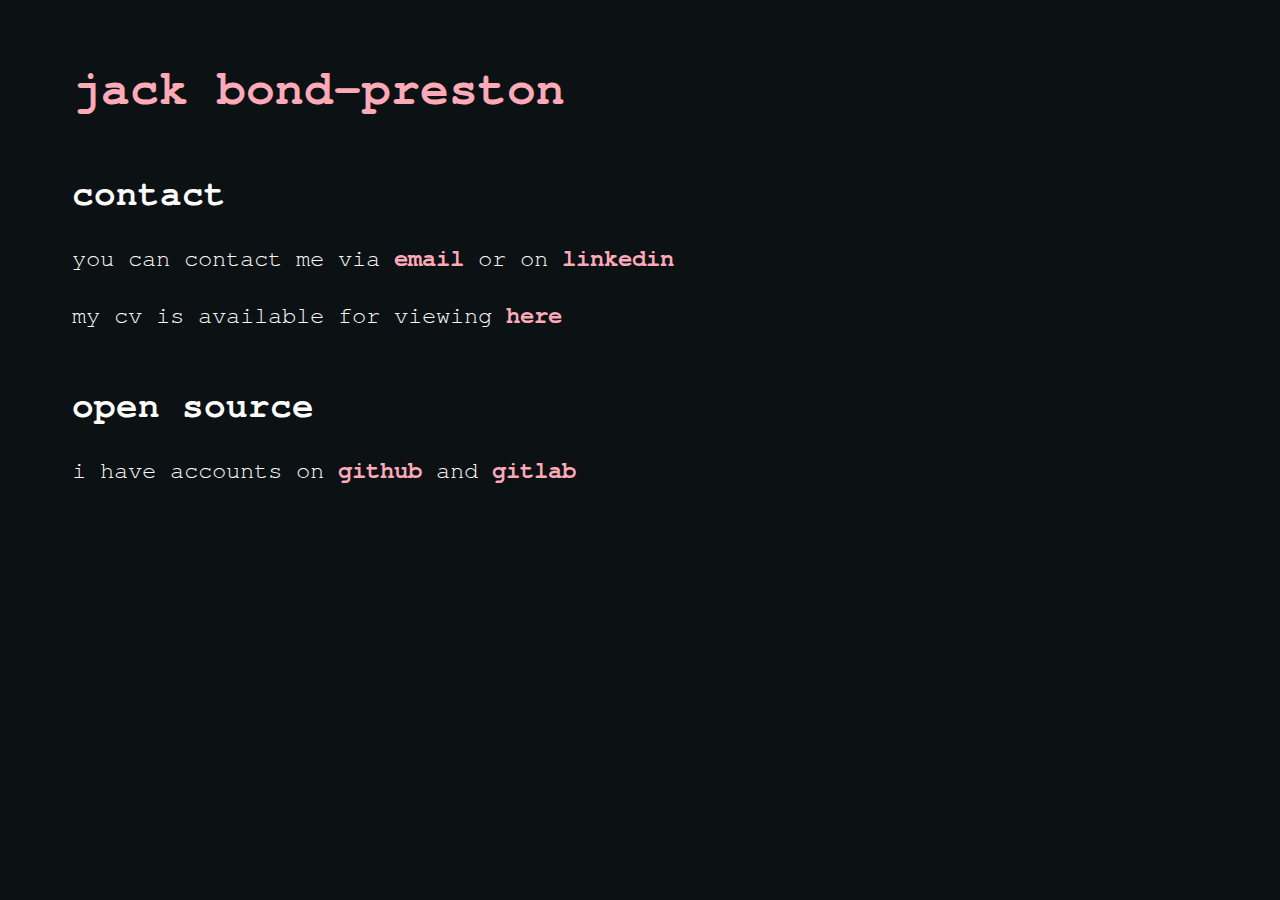
<file: index.html>
<!DOCTYPE html>
<html lang="en">

<head>
	<title>Jack Bond-Preston</title>
	<meta charset="UTF-8">
	<meta name="viewport" content="width=device-width, initial-scale=1">

	<link rel="stylesheet" href="style/stylesheet.css">
</head>

<body>
	<h1>
		<a href="https://jackbondpreston.me">jack bond&hyphen;preston</a>
	</h1>

	<h2>contact</h2>
	<p>
		you can contact me via <a href="mailto:jackbondpreston@outlook.com">email</a> or on <a href="https://www.linkedin.com/in/jack-bond-preston-922706150/">linkedin</a>
	</p>
	<p>
		my cv is available for viewing <a href="cv.pdf">here</a>
	</p>

	<h2>open source</h2>
	<p>
		i have accounts on <a href="https://github.com/jackbondpreston">github</a> and <a href="https://gitlab.com/jackbondpreston">gitlab</a>
	</p>

</body>

</html>
</file>
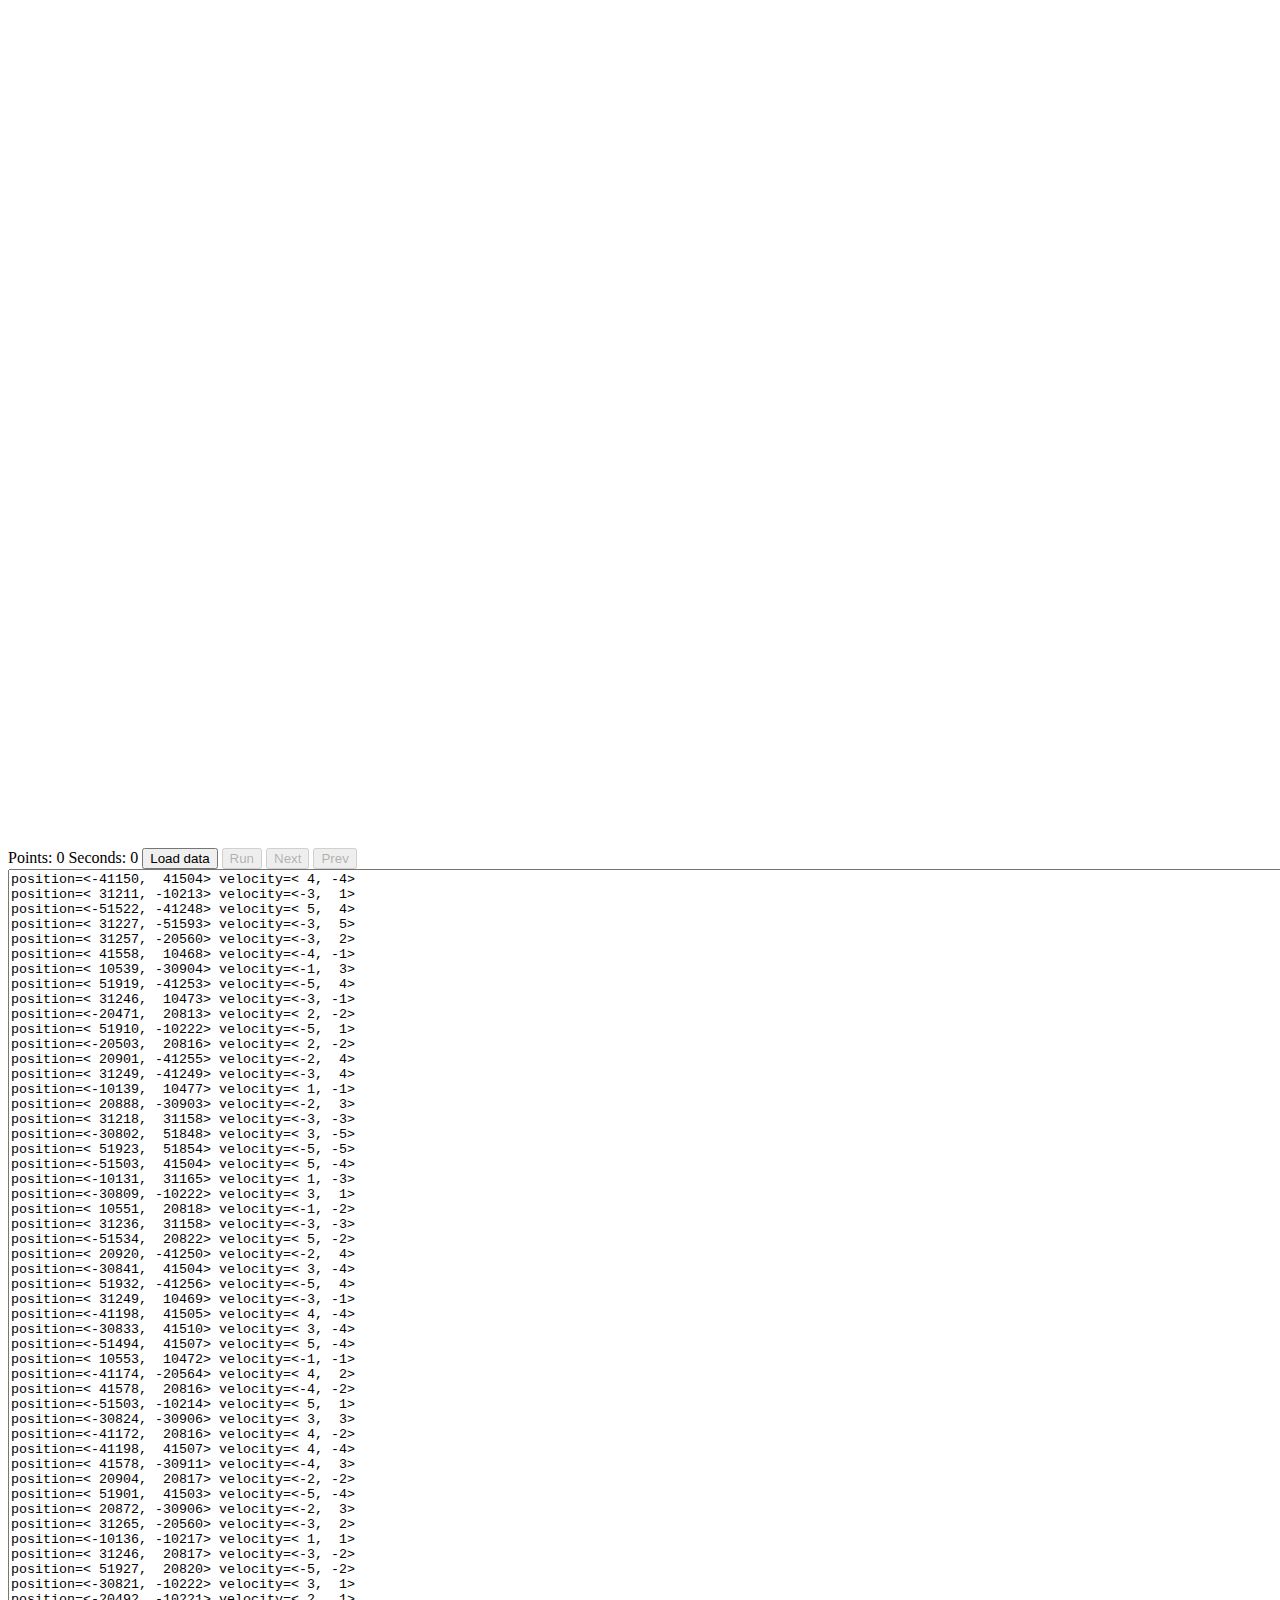
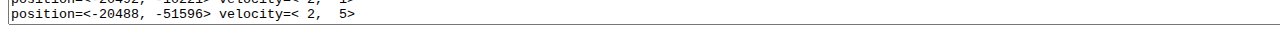
<file: aoc/10/index.html>
<html>
<head>
    <meta charset="utf8" />
    <title>Day 10</title>

    <script src="main.js"></script>
</head>

<body>
    <canvas height="1000" width="1000" id="canvas" style="height: 95%;"></canvas>

    <br />

    <span id="points">Points: 0</span>
    <span id="turn">Seconds: 0</span>

    <input type="button" onclick="pointsArr = parseInput(document.getElementById('input').value);" value="Load data" />
    <input type="button" onclick="run(pointsArr);" value="Run" id="run" disabled />
    <input type="button" onclick="proceedBy(pointsArr, 1); render(pointsArr);" value="Next" disabled />
    <input type="button" onclick="proceedBy(pointsArr, -1); render(pointsArr);" value="Prev" disabled />

    <textarea id="input" rows="50" cols="200">position=<-41150,  41504> velocity=< 4, -4>
position=< 31211, -10213> velocity=<-3,  1>
position=<-51522, -41248> velocity=< 5,  4>
position=< 31227, -51593> velocity=<-3,  5>
position=< 31257, -20560> velocity=<-3,  2>
position=< 41558,  10468> velocity=<-4, -1>
position=< 10539, -30904> velocity=<-1,  3>
position=< 51919, -41253> velocity=<-5,  4>
position=< 31246,  10473> velocity=<-3, -1>
position=<-20471,  20813> velocity=< 2, -2>
position=< 51910, -10222> velocity=<-5,  1>
position=<-20503,  20816> velocity=< 2, -2>
position=< 20901, -41255> velocity=<-2,  4>
position=< 31249, -41249> velocity=<-3,  4>
position=<-10139,  10477> velocity=< 1, -1>
position=< 20888, -30903> velocity=<-2,  3>
position=< 31218,  31158> velocity=<-3, -3>
position=<-30802,  51848> velocity=< 3, -5>
position=< 51923,  51854> velocity=<-5, -5>
position=<-51503,  41504> velocity=< 5, -4>
position=<-10131,  31165> velocity=< 1, -3>
position=<-30809, -10222> velocity=< 3,  1>
position=< 10551,  20818> velocity=<-1, -2>
position=< 31236,  31158> velocity=<-3, -3>
position=<-51534,  20822> velocity=< 5, -2>
position=< 20920, -41250> velocity=<-2,  4>
position=<-30841,  41504> velocity=< 3, -4>
position=< 51932, -41256> velocity=<-5,  4>
position=< 31249,  10469> velocity=<-3, -1>
position=<-41198,  41505> velocity=< 4, -4>
position=<-30833,  41510> velocity=< 3, -4>
position=<-51494,  41507> velocity=< 5, -4>
position=< 10553,  10472> velocity=<-1, -1>
position=<-41174, -20564> velocity=< 4,  2>
position=< 41578,  20816> velocity=<-4, -2>
position=<-51503, -10214> velocity=< 5,  1>
position=<-30824, -30906> velocity=< 3,  3>
position=<-41172,  20816> velocity=< 4, -2>
position=<-41198,  41507> velocity=< 4, -4>
position=< 41578, -30911> velocity=<-4,  3>
position=< 20904,  20817> velocity=<-2, -2>
position=< 51901,  41503> velocity=<-5, -4>
position=< 20872, -30906> velocity=<-2,  3>
position=< 31265, -20560> velocity=<-3,  2>
position=<-10136, -10217> velocity=< 1,  1>
position=< 31246,  20817> velocity=<-3, -2>
position=< 51927,  20820> velocity=<-5, -2>
position=<-30821, -10222> velocity=< 3,  1>
position=<-20492, -10221> velocity=< 2,  1>
position=<-20488, -51596> velocity=< 2,  5>
position=< 41610, -41249> velocity=<-4,  4>
position=< 31257, -30908> velocity=<-3,  3>
position=< 41610,  31160> velocity=<-4, -3>
position=<-10151,  41503> velocity=< 1, -4>
position=<-51527, -10216> velocity=< 5,  1>
position=< 20867, -30903> velocity=<-2,  3>
position=< 31228,  41503> velocity=<-3, -4>
position=<-10160, -41253> velocity=< 1,  4>
position=< 41595, -30907> velocity=<-4,  3>
position=<-51506,  31158> velocity=< 5, -3>
position=<-10142, -10219> velocity=< 1,  1>
position=<-10115, -10222> velocity=< 1,  1>
position=< 10572, -51601> velocity=<-1,  5>
position=< 51899,  20818> velocity=<-5, -2>
position=<-20476, -30910> velocity=< 2,  3>
position=<-41174,  31162> velocity=< 4, -3>
position=< 31246,  41509> velocity=<-3, -4>
position=<-30801, -41253> velocity=< 3,  4>
position=<-10130,  41508> velocity=< 1, -4>
position=<-20473,  10470> velocity=< 2, -1>
position=<-41150, -20565> velocity=< 4,  2>
position=< 31246,  31165> velocity=<-3, -3>
position=< 41610, -41256> velocity=<-4,  4>
position=< 41574,  31164> velocity=<-4, -3>
position=<-41157, -30903> velocity=< 4,  3>
position=< 31241,  10469> velocity=<-3, -1>
position=< 31217, -30912> velocity=<-3,  3>
position=< 10529,  41503> velocity=<-1, -4>
position=< 20901,  51853> velocity=<-2, -5>
position=<-51551,  10472> velocity=< 5, -1>
position=< 41613,  41503> velocity=<-4, -4>
position=<-10134, -41251> velocity=< 1,  4>
position=< 41595, -41253> velocity=<-4,  4>
position=<-51511,  10477> velocity=< 5, -1>
position=<-30837, -10217> velocity=< 3,  1>
position=< 51950, -51602> velocity=<-5,  5>
position=<-51541,  41503> velocity=< 5, -4>
position=< 51907,  51857> velocity=<-5, -5>
position=<-41198,  10469> velocity=< 4, -1>
position=<-30834,  20817> velocity=< 3, -2>
position=< 51947,  31163> velocity=<-5, -3>
position=<-30804, -30912> velocity=< 3,  3>
position=<-30829, -20560> velocity=< 3,  2>
position=< 10547, -30908> velocity=<-1,  3>
position=<-51531,  31166> velocity=< 5, -3>
position=< 51955,  41510> velocity=<-5, -4>
position=<-30861, -30911> velocity=< 3,  3>
position=< 20872, -51596> velocity=<-2,  5>
position=<-30829,  51854> velocity=< 3, -5>
position=<-41150, -10218> velocity=< 4,  1>
position=< 31257, -20560> velocity=<-3,  2>
position=<-20476,  20816> velocity=< 2, -2>
position=<-20468,  10470> velocity=< 2, -1>
position=<-51519, -30911> velocity=< 5,  3>
position=< 51959,  10468> velocity=<-5, -1>
position=< 20888, -51593> velocity=<-2,  5>
position=< 51947,  10475> velocity=<-5, -1>
position=< 31246,  10468> velocity=<-3, -1>
position=<-20516, -41249> velocity=< 2,  4>
position=<-51511, -41248> velocity=< 5,  4>
position=<-41147,  20817> velocity=< 4, -2>
position=<-41150, -51594> velocity=< 4,  5>
position=<-10163, -30908> velocity=< 1,  3>
position=<-10152, -10213> velocity=< 1,  1>
position=<-20460, -30903> velocity=< 2,  3>
position=<-41169, -10219> velocity=< 4,  1>
position=<-51531, -30907> velocity=< 5,  3>
position=<-30812,  41503> velocity=< 3, -4>
position=<-41169,  10477> velocity=< 4, -1>
position=< 10546,  51848> velocity=<-1, -5>
position=<-10139,  20813> velocity=< 1, -2>
position=<-30861,  51851> velocity=< 3, -5>
position=<-20497, -51593> velocity=< 2,  5>
position=< 51949, -20558> velocity=<-5,  2>
position=< 41597, -51595> velocity=<-4,  5>
position=< 51940,  31163> velocity=<-5, -3>
position=< 41589,  10473> velocity=<-4, -1>
position=<-51495, -41257> velocity=< 5,  4>
position=< 31265, -41254> velocity=<-3,  4>
position=< 10527,  10473> velocity=<-1, -1>
position=< 51927,  41509> velocity=<-5, -4>
position=< 20884,  10471> velocity=<-2, -1>
position=<-51493,  41507> velocity=< 5, -4>
position=<-41182, -30912> velocity=< 4,  3>
position=< 10575,  41509> velocity=<-1, -4>
position=< 20884, -20567> velocity=<-2,  2>
position=< 10535, -20560> velocity=<-1,  2>
position=<-51543,  41512> velocity=< 5, -4>
position=<-30825, -10214> velocity=< 3,  1>
position=<-51535, -20559> velocity=< 5,  2>
position=< 10528, -10218> velocity=<-1,  1>
position=<-51538,  41506> velocity=< 5, -4>
position=< 20892, -30905> velocity=<-2,  3>
position=< 31249, -51596> velocity=<-3,  5>
position=< 10539,  20815> velocity=<-1, -2>
position=<-20464, -41248> velocity=< 2,  4>
position=<-41186, -20567> velocity=< 4,  2>
position=<-20492,  20820> velocity=< 2, -2>
position=<-30818,  31165> velocity=< 3, -3>
position=<-10131, -51596> velocity=< 1,  5>
position=< 51919,  20814> velocity=<-5, -2>
position=<-41166, -30905> velocity=< 4,  3>
position=<-10151,  31163> velocity=< 1, -3>
position=< 10522,  10468> velocity=<-1, -1>
position=< 51911, -30912> velocity=<-5,  3>
position=<-41173,  31160> velocity=< 4, -3>
position=< 31260, -41248> velocity=<-3,  4>
position=<-10139, -10220> velocity=< 1,  1>
position=<-30857, -20558> velocity=< 3,  2>
position=< 10531, -10222> velocity=<-1,  1>
position=<-30813, -20566> velocity=< 3,  2>
position=< 51944, -30903> velocity=<-5,  3>
position=<-41198,  20820> velocity=< 4, -2>
position=<-41150, -41252> velocity=< 4,  4>
position=<-20508,  20814> velocity=< 2, -2>
position=< 41554, -41256> velocity=<-4,  4>
position=< 31238, -41248> velocity=<-3,  4>
position=< 20906, -10219> velocity=<-2,  1>
position=< 51912,  41505> velocity=<-5, -4>
position=< 20866, -51602> velocity=<-2,  5>
position=< 10519,  31164> velocity=<-1, -3>
position=<-20479,  51856> velocity=< 2, -5>
position=<-30829, -51596> velocity=< 3,  5>
position=< 51943, -10221> velocity=<-5,  1>
position=< 20917, -41249> velocity=<-2,  4>
position=< 20888,  41507> velocity=<-2, -4>
position=< 51957,  41507> velocity=<-5, -4>
position=<-20499, -10213> velocity=< 2,  1>
position=< 51911,  41503> velocity=<-5, -4>
position=<-51551, -51595> velocity=< 5,  5>
position=<-10139,  51849> velocity=< 1, -5>
position=< 41582, -10222> velocity=<-4,  1>
position=<-41150,  31159> velocity=< 4, -3>
position=< 20888,  41504> velocity=<-2, -4>
position=< 10567,  20821> velocity=<-1, -2>
position=< 51900, -10222> velocity=<-5,  1>
position=<-51503,  20815> velocity=< 5, -2>
position=<-20488, -51596> velocity=< 2,  5>
position=< 51939, -10221> velocity=<-5,  1>
position=< 31270,  10468> velocity=<-3, -1>
position=<-51527,  20816> velocity=< 5, -2>
position=< 51926,  51853> velocity=<-5, -5>
position=<-51543, -20564> velocity=< 5,  2>
position=< 20883, -20558> velocity=<-2,  2>
position=<-41166,  20816> velocity=< 4, -2>
position=< 51936,  41511> velocity=<-5, -4>
position=<-10115, -10220> velocity=< 1,  1>
position=< 31210, -51593> velocity=<-3,  5>
position=<-10115, -41248> velocity=< 1,  4>
position=< 31233, -20559> velocity=<-3,  2>
position=< 20921, -51598> velocity=<-2,  5>
position=<-41185, -30912> velocity=< 4,  3>
position=<-51531, -51600> velocity=< 5,  5>
position=< 10543, -10220> velocity=<-1,  1>
position=< 51924, -30912> velocity=<-5,  3>
position=<-30821,  20813> velocity=< 3, -2>
position=< 10545, -51602> velocity=<-1,  5>
position=<-10126, -41248> velocity=< 1,  4>
position=<-30829, -30907> velocity=< 3,  3>
position=<-51495,  20817> velocity=< 5, -2>
position=< 10548, -41256> velocity=<-1,  4>
position=< 41578, -51599> velocity=<-4,  5>
position=<-41203, -51602> velocity=< 4,  5>
position=< 31253, -10214> velocity=<-3,  1>
position=<-20457, -30908> velocity=< 2,  3>
position=<-10147,  51848> velocity=< 1, -5>
position=<-51502, -20558> velocity=< 5,  2>
position=< 41615, -10222> velocity=<-4,  1>
position=<-41182, -30906> velocity=< 4,  3>
position=< 20912, -10216> velocity=<-2,  1>
position=< 20869, -20566> velocity=<-2,  2>
position=< 10555,  41510> velocity=<-1, -4>
position=<-30835,  10472> velocity=< 3, -1>
position=<-20487,  41505> velocity=< 2, -4>
position=<-20511, -41249> velocity=< 2,  4>
position=< 20913,  20822> velocity=<-2, -2>
position=<-30824,  10469> velocity=< 3, -1>
position=< 10567,  10472> velocity=<-1, -1>
position=< 31238,  31166> velocity=<-3, -3>
position=<-41186, -10219> velocity=< 4,  1>
position=<-41169, -51602> velocity=< 4,  5>
position=< 51947, -20564> velocity=<-5,  2>
position=< 41562, -10219> velocity=<-4,  1>
position=<-10155,  20821> velocity=< 1, -2>
position=< 20884, -51598> velocity=<-2,  5>
position=< 20907,  41505> velocity=<-2, -4>
position=< 10579,  51848> velocity=<-1, -5>
position=< 41586, -30905> velocity=<-4,  3>
position=<-30859, -41248> velocity=< 3,  4>
position=< 20864,  10475> velocity=<-2, -1>
position=< 20876, -30908> velocity=<-2,  3>
position=< 10543, -41248> velocity=<-1,  4>
position=< 31246, -51598> velocity=<-3,  5>
position=<-30833,  41503> velocity=< 3, -4>
position=<-20473, -51595> velocity=< 2,  5>
position=< 31265, -30904> velocity=<-3,  3>
position=<-51493,  31158> velocity=< 5, -3>
position=< 51947,  20821> velocity=<-5, -2>
position=<-41166, -30912> velocity=< 4,  3>
position=<-30813,  41508> velocity=< 3, -4>
position=<-41198, -51601> velocity=< 4,  5>
position=<-10151,  20819> velocity=< 1, -2>
position=< 51907,  51854> velocity=<-5, -5>
position=<-10158, -41254> velocity=< 1,  4>
position=<-41170, -41249> velocity=< 4,  4>
position=< 51907,  51856> velocity=<-5, -5>
position=< 41586, -10216> velocity=<-4,  1>
position=< 31246, -20560> velocity=<-3,  2>
position=<-30826, -10217> velocity=< 3,  1>
position=< 10569,  51848> velocity=<-1, -5>
position=<-20484, -30912> velocity=< 2,  3>
position=< 10559,  41510> velocity=<-1, -4>
position=< 41555,  31167> velocity=<-4, -3>
position=< 20877, -30911> velocity=<-2,  3>
position=<-51549,  20822> velocity=< 5, -2>
position=<-51551,  51856> velocity=< 5, -5>
position=<-10163,  10476> velocity=< 1, -1>
position=<-51530, -10222> velocity=< 5,  1>
position=< 31241,  20817> velocity=<-3, -2>
position=<-51514,  20822> velocity=< 5, -2>
position=<-41155,  31158> velocity=< 4, -3>
position=< 41565,  10468> velocity=<-4, -1>
position=< 51949,  41503> velocity=<-5, -4>
position=< 20874,  10468> velocity=<-2, -1>
position=< 41611, -41253> velocity=<-4,  4>
position=<-30813, -30906> velocity=< 3,  3>
position=< 41574,  41511> velocity=<-4, -4>
position=< 51931,  51856> velocity=<-5, -5>
position=<-20508, -10220> velocity=< 2,  1>
position=< 20891, -41253> velocity=<-2,  4>
position=< 31249,  31159> velocity=<-3, -3>
position=< 41579,  31162> velocity=<-4, -3>
position=<-51527,  51853> velocity=< 5, -5>
position=<-30826,  20819> velocity=< 3, -2>
position=<-20508,  10471> velocity=< 2, -1>
position=<-20472,  10476> velocity=< 2, -1>
position=< 51924,  41507> velocity=<-5, -4>
position=<-30837, -51600> velocity=< 3,  5>
position=<-20487,  41512> velocity=< 2, -4>
position=<-51499,  41512> velocity=< 5, -4>
position=<-51508, -30910> velocity=< 5,  3>
position=<-20483, -20566> velocity=< 2,  2>
position=<-20516, -51596> velocity=< 2,  5>
position=< 20924, -30908> velocity=<-2,  3>
position=<-10144, -41257> velocity=< 1,  4>
position=<-41154, -41257> velocity=< 4,  4>
position=< 51902, -20558> velocity=<-5,  2>
position=< 41610, -10216> velocity=<-4,  1>
position=< 51917, -41248> velocity=<-5,  4>
position=<-20459,  31158> velocity=< 2, -3>
position=< 20884,  31162> velocity=<-2, -3>
position=<-20506, -30908> velocity=< 2,  3>
position=<-51533, -30903> velocity=< 5,  3>
position=<-10168, -30912> velocity=< 1,  3>
position=< 20904,  41506> velocity=<-2, -4>
position=<-51551,  31163> velocity=< 5, -3>
position=<-20500, -51595> velocity=< 2,  5>
position=< 31251, -20561> velocity=<-3,  2>
position=<-41186, -51595> velocity=< 4,  5>
position=<-20496,  31163> velocity=< 2, -3>
position=<-20458, -41257> velocity=< 2,  4>
position=< 41554, -41255> velocity=<-4,  4>
position=<-51511,  31163> velocity=< 5, -3>
position=<-51535,  20821> velocity=< 5, -2>
position=<-30853, -41249> velocity=< 3,  4>
position=< 20912, -51597> velocity=<-2,  5>
position=< 10527, -30903> velocity=<-1,  3>
position=< 41587,  41505> velocity=<-4, -4></textarea>
</body>
</file>
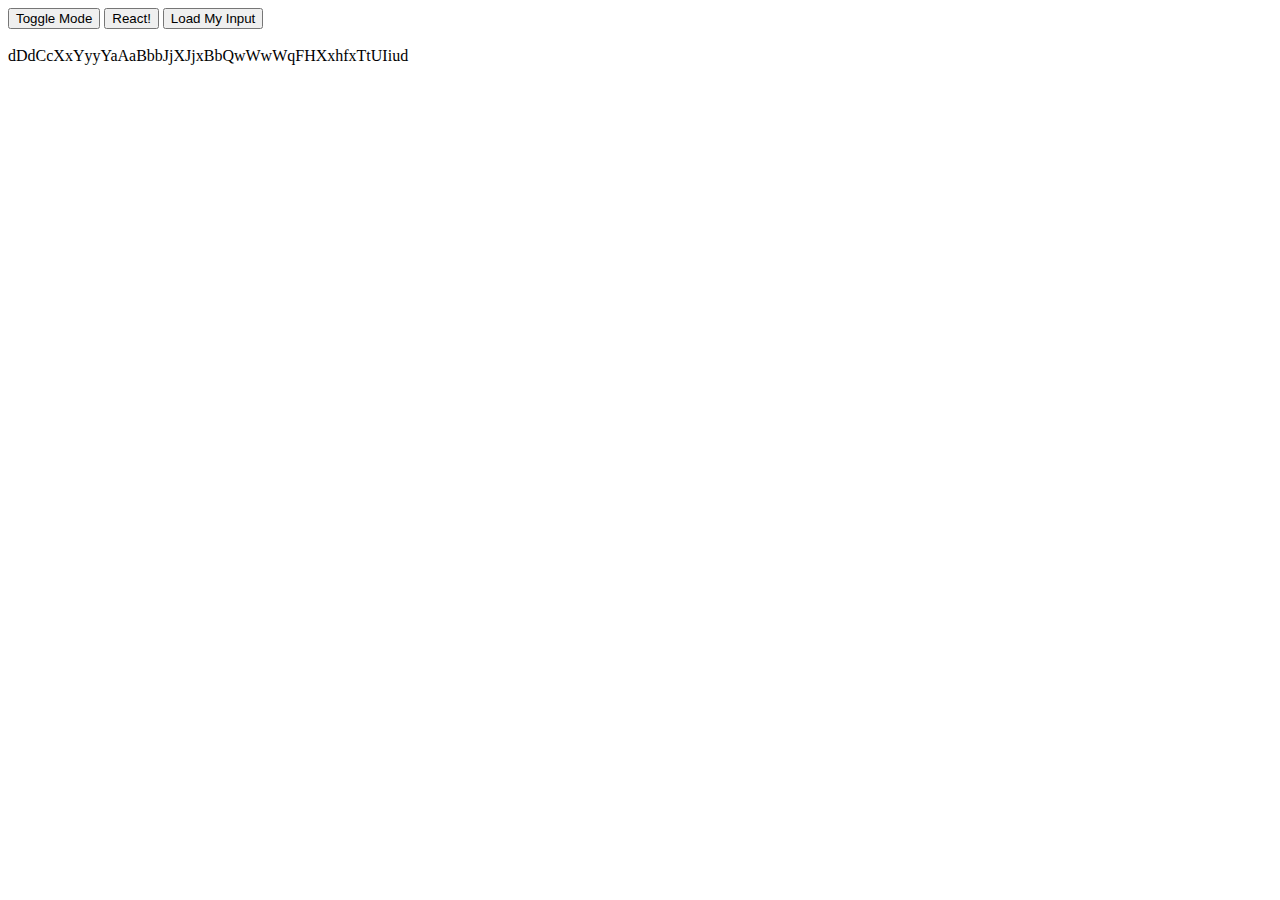
<file: aoc/5/index.html>
<html>
    <head>
        <title>AoC Day 5</title>
    </head>
    <script>
        function sleep(ms) {
            return new Promise(resolve => setTimeout(resolve, ms));
        }

        function swapCase(c) {
            return isUpper(c) ? c.toLowerCase() : c.toUpperCase();
        }

        function isUpper(c) {
            return c === c.toUpperCase();
        }

        async function collapsePolymer() {
            let view = document.getElementById("view").getContext("2d");

            let input = document.getElementById("input");
            input.contentEditable = false;

            let polymer = input.innerHTML.split('');
            display(polymer);

            let i = 0;
            while(i < polymer.length - 1) {
                if (polymer[i] === swapCase(polymer[i + 1])) {
                    if (!canvasMode) input.innerHTML = polymer.slice(0, i).join('') + "<span style='color: red'>" + polymer[i] + polymer[i + 1] + "</span>" + polymer.slice(i + 2).join('');

                    polymer.splice(i, 2);
                    i = Math.max(-1, i - 2);
                    await sleep(0.01);
                    
                    if (canvasMode) {
                        display(polymer);
                    }
                    else {
                        input.innerText = polymer.join('');
                    }
                }

                i++;
            }

            input.contentEditable = true;
            input.innerHTML = polymer.join('');
        }

        function display(polymer) {
            const chars = "abcdefghijklmnopqrstuvwxyz".split('');

            let view = document.getElementById("view")
            let ctx = view.getContext("2d");

            let imageData = ctx.createImageData(view.width, view.height);

            let canvasPos = 0;
            for (let i = 0; i < polymer.length; i++) {
                let fillLen = chars.indexOf(polymer[i].toLowerCase()) + 1;

                for (let j = 0; j < fillLen; j++) {
                    imageData.data[canvasPos + j*4] = isUpper(polymer[i]) ? 255 : 0;
                    imageData.data[canvasPos + j*4 + 2] = isUpper(polymer[i]) ? 0 : 255;
                    imageData.data[canvasPos + j*4 + 3] = 255;
                }

                canvasPos += fillLen*4;
            }

            ctx.putImageData(imageData, 0, 0);
        }

        function toggleMode() {
            canvasMode = !canvasMode;
            if (canvasMode) {
                document.getElementById("view").style.display = "block";
                document.getElementById("input").style.display = "none";
            }
            else {
                document.getElementById("view").style.display = "none";
                document.getElementById("input").style.display = "block";
            }
        }
        var canvasMode = false;
    </script>
</html>

<body>
    <input type="button" value="Toggle Mode" onclick="toggleMode()" />
    <input type="button" value="React!" onclick="collapsePolymer()" />
    <input type="button" value="Load My Input" onclick="document.getElementById('input').innerHTML = document.getElementById('hidden-input').innerHTML" />

    <br />
    <canvas id="view" width="800" height="800" style="width: 1200px; height: 1200px; display: none;"></canvas>
    <br />
    <div id="input" contenteditable="true">
dDdCcXxYyyYaAaBbbJjXJjxBbQwWwWqFHXxhfxTtUIiud
    </div>

    <div id="hidden-input" style="display: none">
[base64]
    </div>
</body>
</file>
<file: style/stylesheet.css>
@font-face {
    font-family: TeXGyreCursor;
    src: url('texgyrecursor-regular.woff');
    font-weight: normal;
    font-style: normal;

}

@font-face {
    font-family: TeXGyreCursor;
    src: url('texgyrecursor-bold.woff');
    font-weight: bold;
    font-style: normal;
}

body {
    background-color: rgb(12, 17, 20);
    color: rgb(252, 252, 252);
    padding-left: 5vw;
    padding-right: 5vw;
    padding-top: 5vh;
    font-family: TeXGyreCursor;
    font-size: 1.5rem;
}

h1 {
    color: rgb(255, 182, 193);
    margin: 0;
}

h2 {
    margin: 0;
    margin-top: 3rem;
    margin-bottom: 0.5rem;
}

a {
    color: rgb(252, 169, 184);
    font-weight: bold;
    text-decoration: none;
}
</file>
